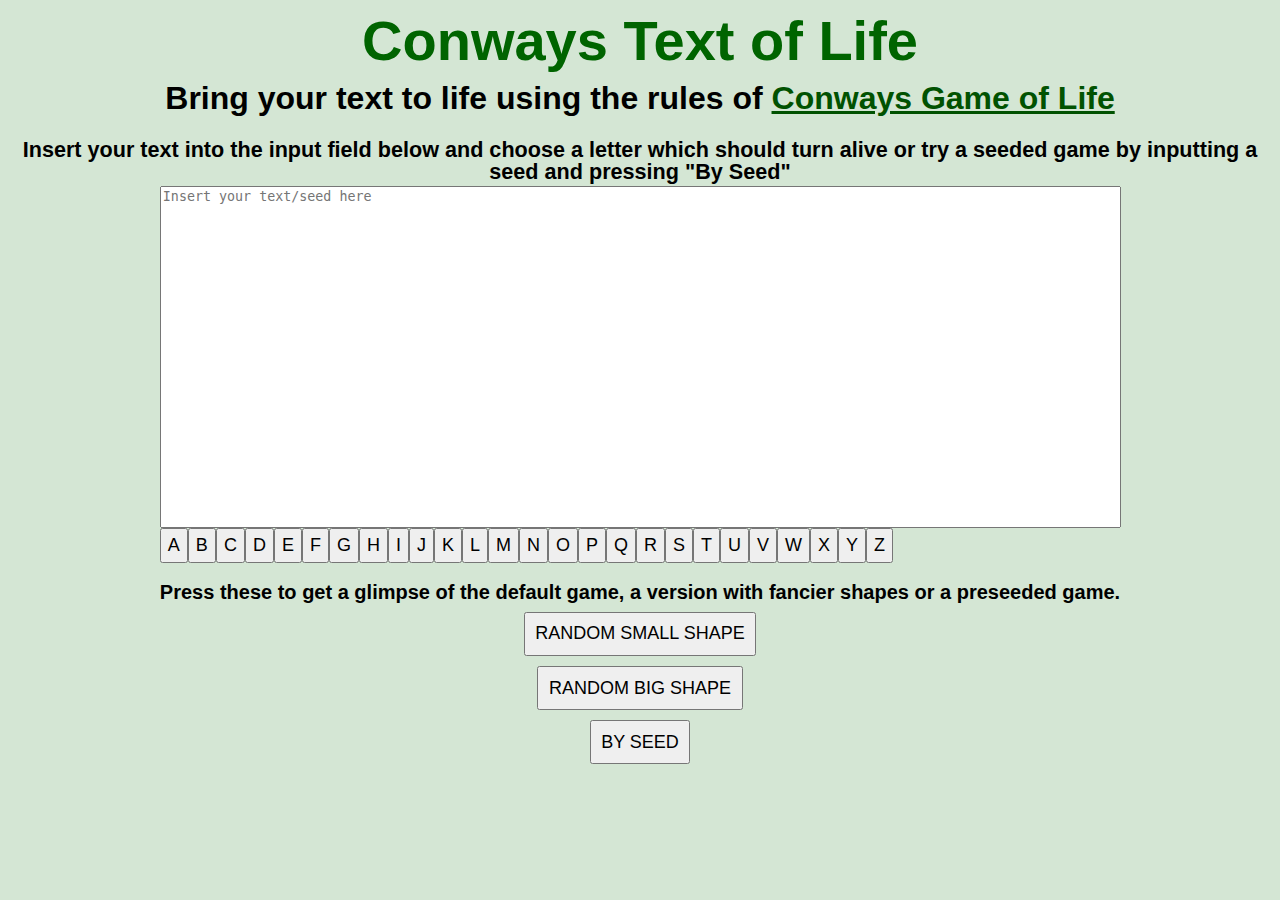
<file: index.html>
<!DOCTYPE html>
<html>
    <head>
        <title>Text of Life</title>
        <link rel="icon" type="image/png" href="/favicon.ico"/>
        <meta charset="UTF-8">
        <meta name="viewport" content="width=device-width, initial-scale=1.0">
        <script type = "text/javascript" src = "js/index.js"></script>
        <link href="resources/css/reset.css" type="text/css" rel="stylesheet">
        <link href="resources/css/index.css" type="text/css" rel="stylesheet">
        

    </head>
    <body>
        
        <h1 class="h1">Conways Text of Life</h1>
        <h2 class="h2">Bring your text to life using the rules of <a class="a"target="_blank" href="https://en.wikipedia.org/wiki/Conway%27s_Game_of_Life#Rules">Conways Game of Life</a><h2>
        <div class="menu">
            <div>
                <p id="description">Insert your text into the input field below and choose a letter which should turn alive or try a seeded game by inputting a seed and pressing "By Seed"</p>
                <div class="form-group" id="buttonlist">
                    <form id="buttonForm" action="html/mainsite.html" method="get">
                        <textarea type="textarea" id="textfield" class="textfield" placeholder="Insert your text/seed here"></textarea>
                    </form>
                </div>
                <div class="form-group">
                    <script>addButtons()</script>   
                </div>
            </div>
        </div>
    </body>
</html>
</file>
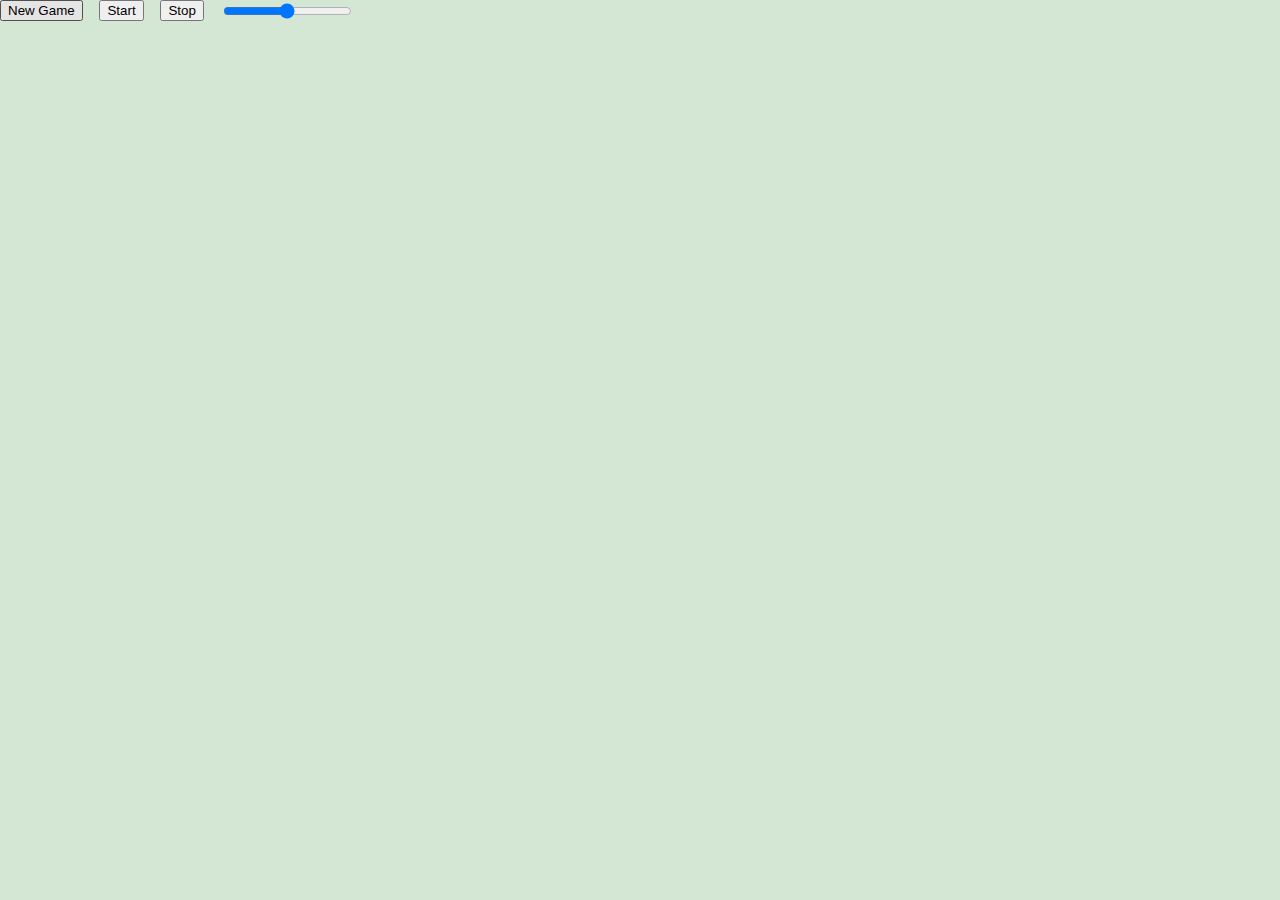
<file: html/mainsite.html>
<!DOCTYPE html>
<html>
    <head>
        <title>Text of Life</title>
        <meta charset="UTF-8">
        <meta name="viewport" content="width=device-width, initial-scale=1.0">
        <script type = "text/javascript" src = "../js/index.js"></script>
        <link href="../resources/css/reset.css" type="text/css" rel="stylesheet">
        <link href="../resources/css/mainsite.css" type="text/css" rel="stylesheet">
    </head>
    <body>
        <div class="navbar">
            <button onclick="window.location.href='../index.html'"class="new-game" id="new-game">New Game</button>  
            <button class="startBTN" id="start">Start</button>
            <button class="stopBTN" id="stop">Stop</button>
            <input type="range" min="1" max="1000" value="500" class="slider" id="rangeSlider">
            <span class ="generation" id="generation"></span>
            <span class ="seed" id="seed"></span>
                 
        </div>
        <div id="main">
            <script>mainGame()</script>     
        </div>
    </body>
</html>
</file>
<file: resources/css/index.css>
html{
    font-family: 'Franklin Gothic Medium', 'Arial Narrow', Arial, sans-serif;
    
}
body{
    background-color:rgb(212, 230, 212);
}

.h1{   
    color:darkgreen;
    text-align: center;
    font-size: 350%;
    padding-top: 1%;
}

.h2{
    text-align: center;
    font-size: 200%;
    padding-top: 1%;
    padding-bottom: 2%;
}

#description{
    text-align: center;
    font-size: 135%;
    padding-bottom: 0.25%;
}

.form-group{
    display: flex;
    justify-content: center;
    align-items: center;
}


#textfield{
    width: 99.5%;
    height: 300px;
    margin: 0 auto;
    display: block;
    padding-bottom: 4%;
    resize: none;
}

.letter{
    margin: 0 auto;
    padding-top: 0.5%;
    padding-bottom: 0.5%;
    font-size: large;
}



#lucky{
    text-align: center;
    font-size: 125%;
    padding-top: 2%;
}
.random{
    padding: 1%;
    font-size: large;
    display: block;
    margin: 0 auto;
    margin-top: 10px;
}

 
a:link {
    color: rgb(1, 82, 1);
}
a:visited {
    color: rgb(1, 82, 1);
}
a:hover {
    color: rgb(1, 82, 1);

}
a:active {
    color: rgb(1, 82, 1);
}
</file>
<file: resources/css/mainsite.css>
body{
    background-color:rgb(212, 230, 212);
}

.new-game{
    margin-right: 1%;
}
.startBTN{
    margin-right: 1%;
}
.stopBTN{
    margin-right: 1%;
}
.slider{
    margin-right: 1%;
}
.generation{
    margin-right: 1%;
}
</file>
